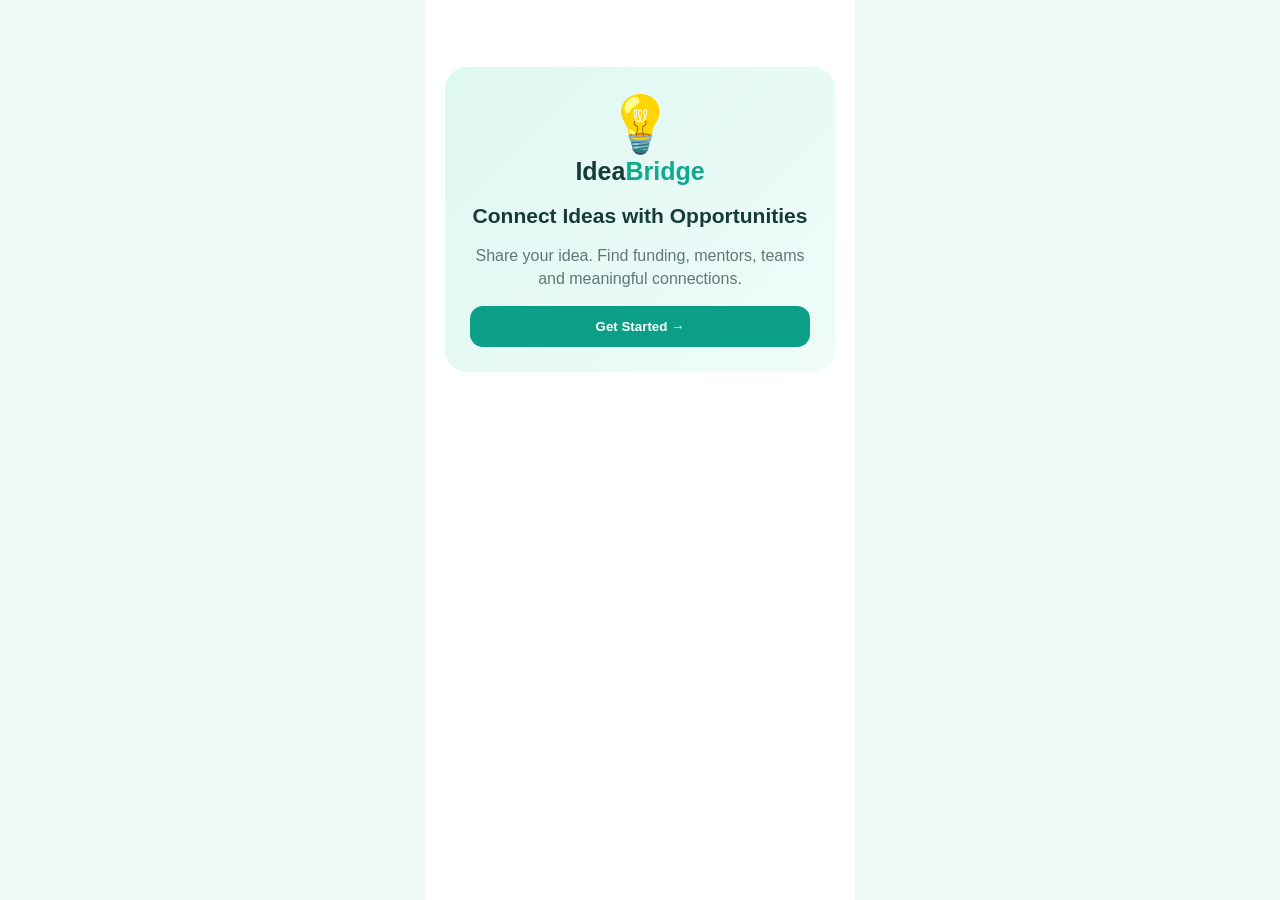
<file: index.html>
<!DOCTYPE html>
<html lang="en">
<head>
<meta charset="UTF-8">
<meta name="viewport" content="width=device-width, initial-scale=1.0">
<title>IdeaBridge</title>
<style>

*{box-sizing:border-box} body{margin:0;font-family:Arial,sans-serif;background:#eef8f6;color:#163b38}
.app{max-width:430px;margin:auto;min-height:100vh;background:#fff;position:relative;overflow:hidden}
header{padding:22px 20px 10px;display:flex;justify-content:space-between;align-items:center}
.logo{font-size:25px;font-weight:800}.logo span{color:#10a98f}
.screen{display:none;padding:12px 20px 90px}.screen.active{display:block}
h1{font-size:28px;margin:18px 0 8px} h2{font-size:21px;margin:18px 0 10px}
p{color:#607775;line-height:1.45}
.hero{margin:18px 0;padding:25px;border-radius:22px;background:linear-gradient(135deg,#dff8f1,#effcf9)}
.hero .bulb{font-size:55px}.tag{display:inline-block;padding:7px 11px;border-radius:20px;background:#e4f7f2;color:#087d6b;font-size:12px;font-weight:700;margin:4px}
button{border:0;border-radius:13px;padding:13px 17px;font-weight:700;cursor:pointer}
.primary{background:#0c9f87;color:white;width:100%}.secondary{background:#eaf5f3;color:#087d6b}
input,textarea,select{width:100%;padding:13px;margin:7px 0 12px;border:1px solid #d7e7e4;border-radius:12px;font-size:14px}
textarea{height:85px;resize:none}
.card{border:1px solid #e1eeec;border-radius:17px;padding:15px;margin:12px 0;background:#fff;box-shadow:0 4px 15px #123b3810}
.idea-title{font-size:17px;font-weight:800;margin-bottom:6px}.small{font-size:12px;color:#718482}
.search{background:#f4f8f7;border:0}
.account{padding:17px;border-radius:17px;margin:12px 0;cursor:pointer;border:1px solid #e3efed}
.account strong{display:block;margin-bottom:5px}
.role-name{color:#087d6b;font-weight:700}
.nav{position:fixed;bottom:0;left:50%;transform:translateX(-50%);max-width:430px;width:100%;background:#fff;border-top:1px solid #e4eeee;display:flex;justify-content:space-around;padding:10px 5px;z-index:5}
.nav button{background:none;color:#70827f;font-size:11px;padding:7px}
.nav button.active{color:#0b9d86}
.back{background:none;padding:5px 0;color:#087d6b}
.msg{padding:10px 13px;border-radius:14px;margin:8px 0;max-width:82%;background:#f0f5f4}.me{margin-left:auto;background:#dff7f0}
.toast{position:fixed;bottom:78px;left:50%;transform:translateX(-50%);background:#173d39;color:#fff;padding:12px 18px;border-radius:12px;display:none;z-index:10}

</style>
</head>
<body>
<div class="app">

<div id="welcome" class="screen active">
  <div class="hero" style="margin-top:55px;text-align:center">
    <div class="bulb">💡</div>
    <div class="logo">Idea<span>Bridge</span></div>
    <h2>Connect Ideas with Opportunities</h2>
    <p>Share your idea. Find funding, mentors, teams and meaningful connections.</p>
    <button class="primary" onclick="show('accounts')">Get Started →</button>
  </div>
</div>

<div id="accounts" class="screen">
  <button class="back" onclick="show('welcome')">← Back</button>
  <h1>Welcome to <span class="logo">Idea<span>Bridge</span></span></h1>
  <p>Choose your account type</p>
  <div class="account" onclick="chooseRole('Idea Creator')">👤 <strong>Idea Creator</strong><span class="small">Share ideas and find the right support</span></div>
  <div class="account" onclick="chooseRole('Investor')">💰 <strong>Investor</strong><span class="small">Discover promising ideas</span></div>
  <div class="account" onclick="chooseRole('Mentor')">🧑‍🏫 <strong>Mentor</strong><span class="small">Guide new innovators</span></div>
  <div class="account" onclick="chooseRole('Company')">🏢 <strong>Company</strong><span class="small">Collaborate and build the future</span></div>
</div>

<div id="login" class="screen">
  <button class="back" onclick="show('accounts')">← Back</button>
  <h1>Login</h1>
  <p>Continue as <span id="loginRole" class="role-name">Idea Creator</span></p>
  <label>Email</label><input id="loginEmail" type="email" placeholder="you@example.com">
  <label>Password</label><input id="loginPassword" type="password" placeholder="Enter password">
  <button class="primary" onclick="login()">Login →</button>
</div>

<div id="home" class="screen">
<header><div class="logo">Idea<span>Bridge</span></div><div>🔔 👤</div></header>
<p id="homeGreeting">Hello, Innovator 👋</p>
<input class="search" placeholder="🔍 Search ideas, people or skills">
<div class="hero"><h2>Have an idea?</h2><p>Share it with the world and get the right connections.</p><button class="secondary" onclick="show('post')">Post Your Idea +</button></div>
<h2>Browse by Category</h2>
<div><span class="tag">Technology</span><span class="tag">Business</span><span class="tag">Education</span><span class="tag">Healthcare</span><span class="tag">Environment</span><span class="tag">Fashion</span></div>
<h2>Trending Ideas</h2>
<div class="card" onclick="show('details')"><div class="idea-title">🌱 Eco-Friendly Fashion</div><p>Turning old clothes into sustainable fashion products.</p><span class="tag">Funding</span><span class="tag">Designer</span></div>
</div>

<div id="post" class="screen">
<button class="back" onclick="show('home')">← Back</button>
<h1>Post Your Idea</h1>
<label>Idea Name</label><input id="iname" placeholder="e.g. Eco-friendly Fashion Brand">
<label>Problem</label><textarea id="problem" placeholder="What problem does your idea solve?"></textarea>
<label>Your Solution</label><textarea placeholder="How does your idea work?"></textarea>
<label>Description</label><textarea placeholder="Tell us more about your idea..."></textarea>
<label>What do you need?</label>
<div><span class="tag">☐ Funding</span><span class="tag">☐ Mentor</span><span class="tag">☐ Team</span><span class="tag">☐ Connections</span></div><br>
<button class="primary" onclick="publish()">Publish Idea</button>
</div>

<div id="explore" class="screen">
<h1>Explore Ideas</h1><input class="search" placeholder="🔍 Search ideas...">
<div class="card" onclick="show('details')"><div class="idea-title">Eco-Friendly Fashion</div><p>Turning old clothes into sustainable fashion products.</p><span class="tag">Funding + Designer</span><div class="small">❤️ 124 &nbsp; 💬 36</div></div>
<div class="card"><div class="idea-title">🤖 AI Study Buddy</div><p>An AI tool helping students learn better and smarter.</p><span class="tag">Funding + Mentor</span><div class="small">❤️ 98 &nbsp; 💬 29</div></div>
<div class="card"><div class="idea-title">🌾 Smart Farming Solution</div><p>IoT-based system for better crop monitoring.</p><span class="tag">Funding + Team</span><div class="small">❤️ 76 &nbsp; 💬 18</div></div>
</div>

<div id="details" class="screen">
<button class="back" onclick="show('explore')">← Back</button>
<div class="hero"><div style="font-size:42px">👗🌱</div><h1>Eco-Friendly Fashion</h1><p>Turning old clothes into sustainable fashion products.</p></div>
<span class="tag">Fashion</span><span class="tag">Environment</span>
<h2>What I'm Looking For</h2><span class="tag">💰 Funding</span><span class="tag">🎨 Fashion Designer</span>
<h2>About the Idea</h2><p>We plan to create sustainable fashion products by recycling old clothes and giving them a new life. Our goal is to reduce textile waste and promote eco-friendly fashion.</p>
<h2>Required Funding</h2><p><strong>₹5,00,000</strong> &nbsp; • &nbsp; 30% funded</p>
<button class="secondary" onclick="show('chat')">Message</button>
<button class="primary" style="margin-top:8px" onclick="connect()">Connect</button>
</div>

<div id="connect" class="screen">
<h1>Connections</h1>
<div class="card"><div class="idea-title">Rahul Mehta</div><p>💰 Investor • Interested in your Eco-Friendly Fashion idea.</p><button class="primary" onclick="show('chat')">Message</button></div>
<div class="card"><div class="idea-title">Ananya Krishnan</div><p>🎨 Fashion Designer • Would like to collaborate.</p><button class="primary" onclick="show('chat')">Message</button></div>
<div class="card"><div class="idea-title">Vikram S</div><p>🧑‍🏫 Mentor • Can guide you on business strategy.</p><button class="primary" onclick="show('chat')">Message</button></div>
</div>

<div id="chat" class="screen">
<button class="back" onclick="show('connect')">← Back</button><h1>Rahul Mehta</h1><p>Investor • Online</p>
<div class="msg">Hi! I came across your Eco-Friendly Fashion idea. It’s really interesting!</div>
<div class="msg">Would love to know more about your plans and funding needs.</div>
<div class="msg me">Thank you so much! I'm happy to share more details. I can send you my full pitch deck.</div>
<input placeholder="Type a message..." onkeydown="if(event.key==='Enter'){alert('Message sent!')}">
</div>

<div id="profile" class="screen">
<h1>My Profile</h1>
<div class="hero" style="text-align:center"><div style="font-size:55px">👩🏻</div><h2>Shresanya</h2><p><span id="profileRole">Idea Creator</span> • Ernakulam, Kerala</p></div>
<div class="card"><strong>12</strong> Ideas &nbsp;&nbsp; <strong>8</strong> Connections &nbsp;&nbsp; <strong>4</strong> Followers</div>
<h2>My Ideas</h2><div class="card"><div class="idea-title">Eco-Friendly Fashion</div><span class="tag">30% funded</span></div>
</div>

<div class="nav" id="nav" style="display:none">
<button onclick="show('home')">⌂<br>Home</button>
<button onclick="show('explore')">⌕<br>Explore</button>
<button onclick="show('post')">＋<br>Post</button>
<button onclick="show('connect')">♧<br>Connect</button>
<button onclick="show('profile')">♙<br>Profile</button>
</div>
<div id="toast" class="toast">Connection request sent!</div>
</div>

<script>
const screens=['welcome','accounts','login','home','post','explore','details','connect','chat','profile'];
let selectedRole='Idea Creator';
function show(id){
  screens.forEach(s=>document.getElementById(s).classList.remove('active'));
  document.getElementById(id).classList.add('active');
  document.getElementById('nav').style.display=['welcome','accounts','login'].includes(id)?'none':'flex';
  window.scrollTo(0,0);
}
function chooseRole(role){
  selectedRole=role;
  document.getElementById('loginRole').textContent=role;
  show('login');
}
function login(){
  document.getElementById('homeGreeting').textContent='Hello, '+selectedRole+' 👋';
  document.getElementById('profileRole').textContent=selectedRole;
  show('home');
}
function connect(){
  document.getElementById('toast').style.display='block';
  setTimeout(()=>document.getElementById('toast').style.display='none',1800);
  show('connect');
}
function publish(){
  const n=document.getElementById('iname').value || 'My New Idea';
  alert('“'+n+'” has been published successfully in this prototype!');
  show('explore');
}
</script>
</body>
</html>
</file>
